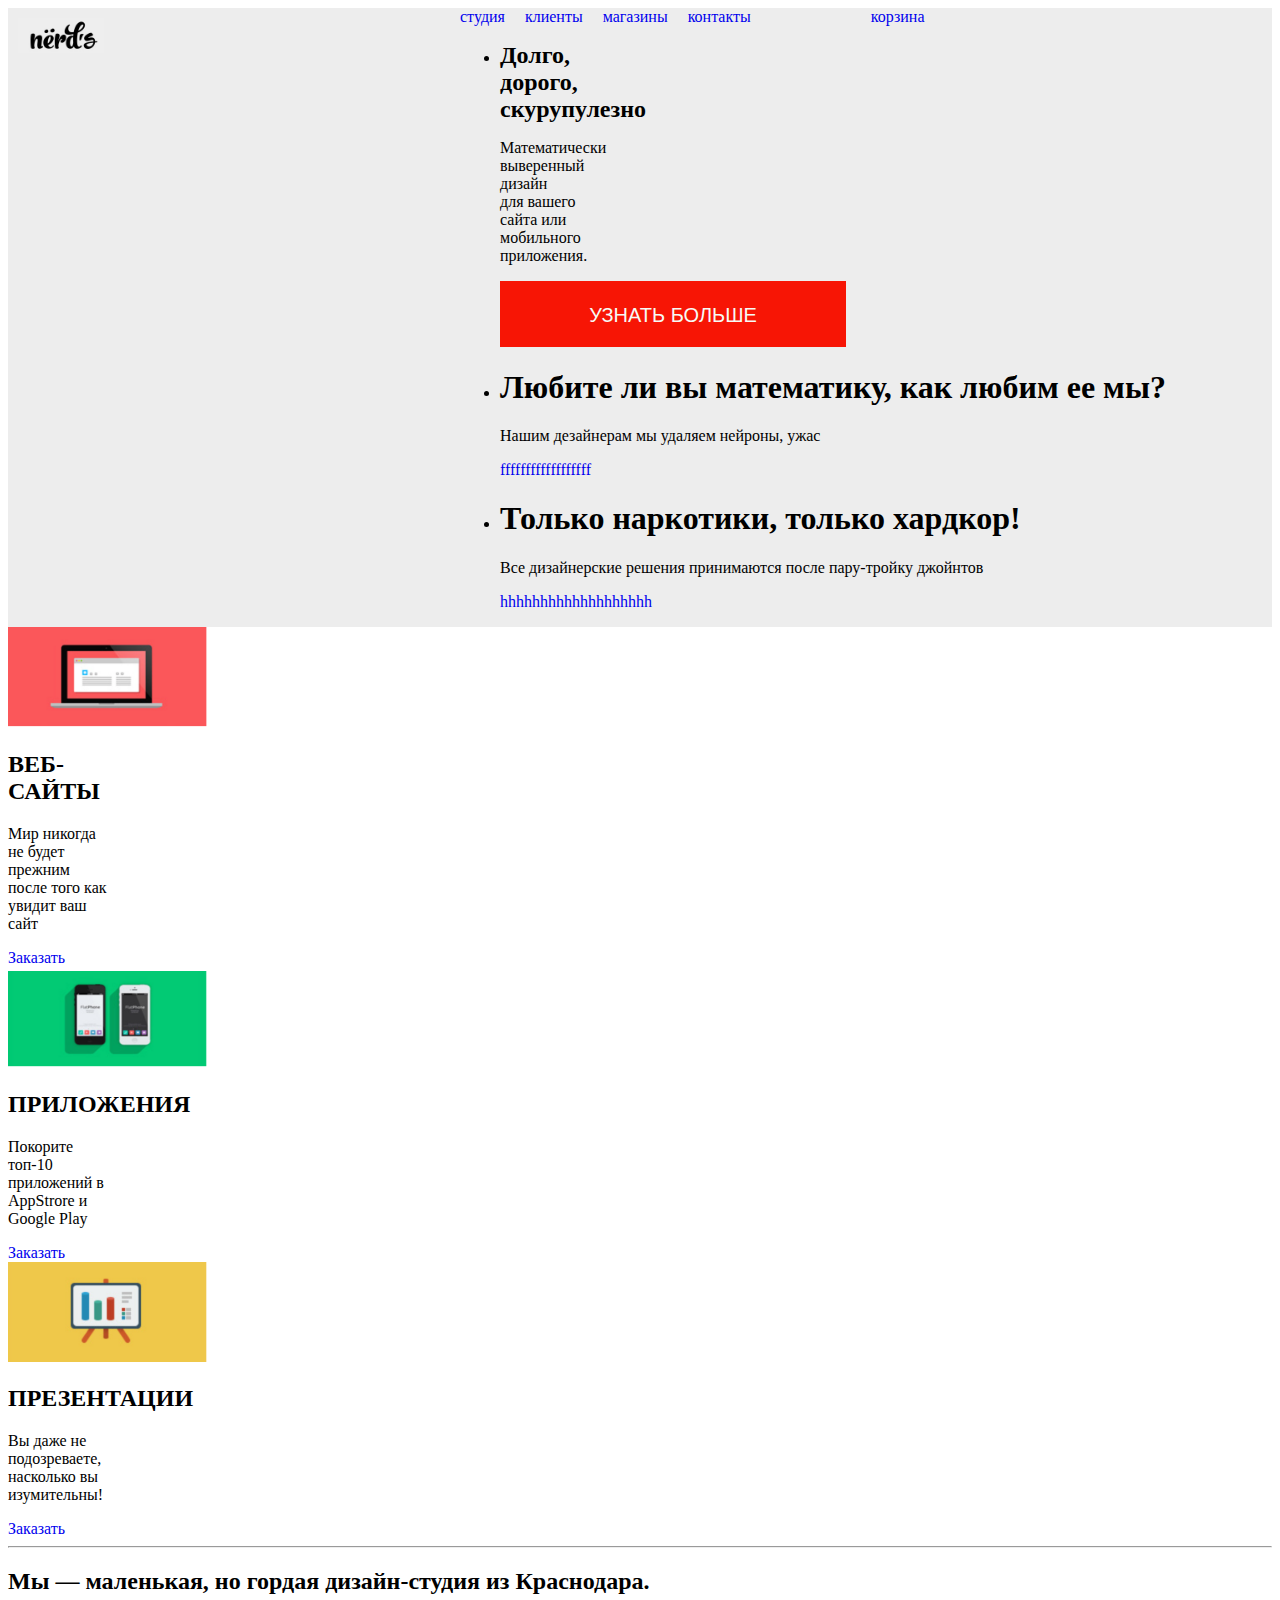
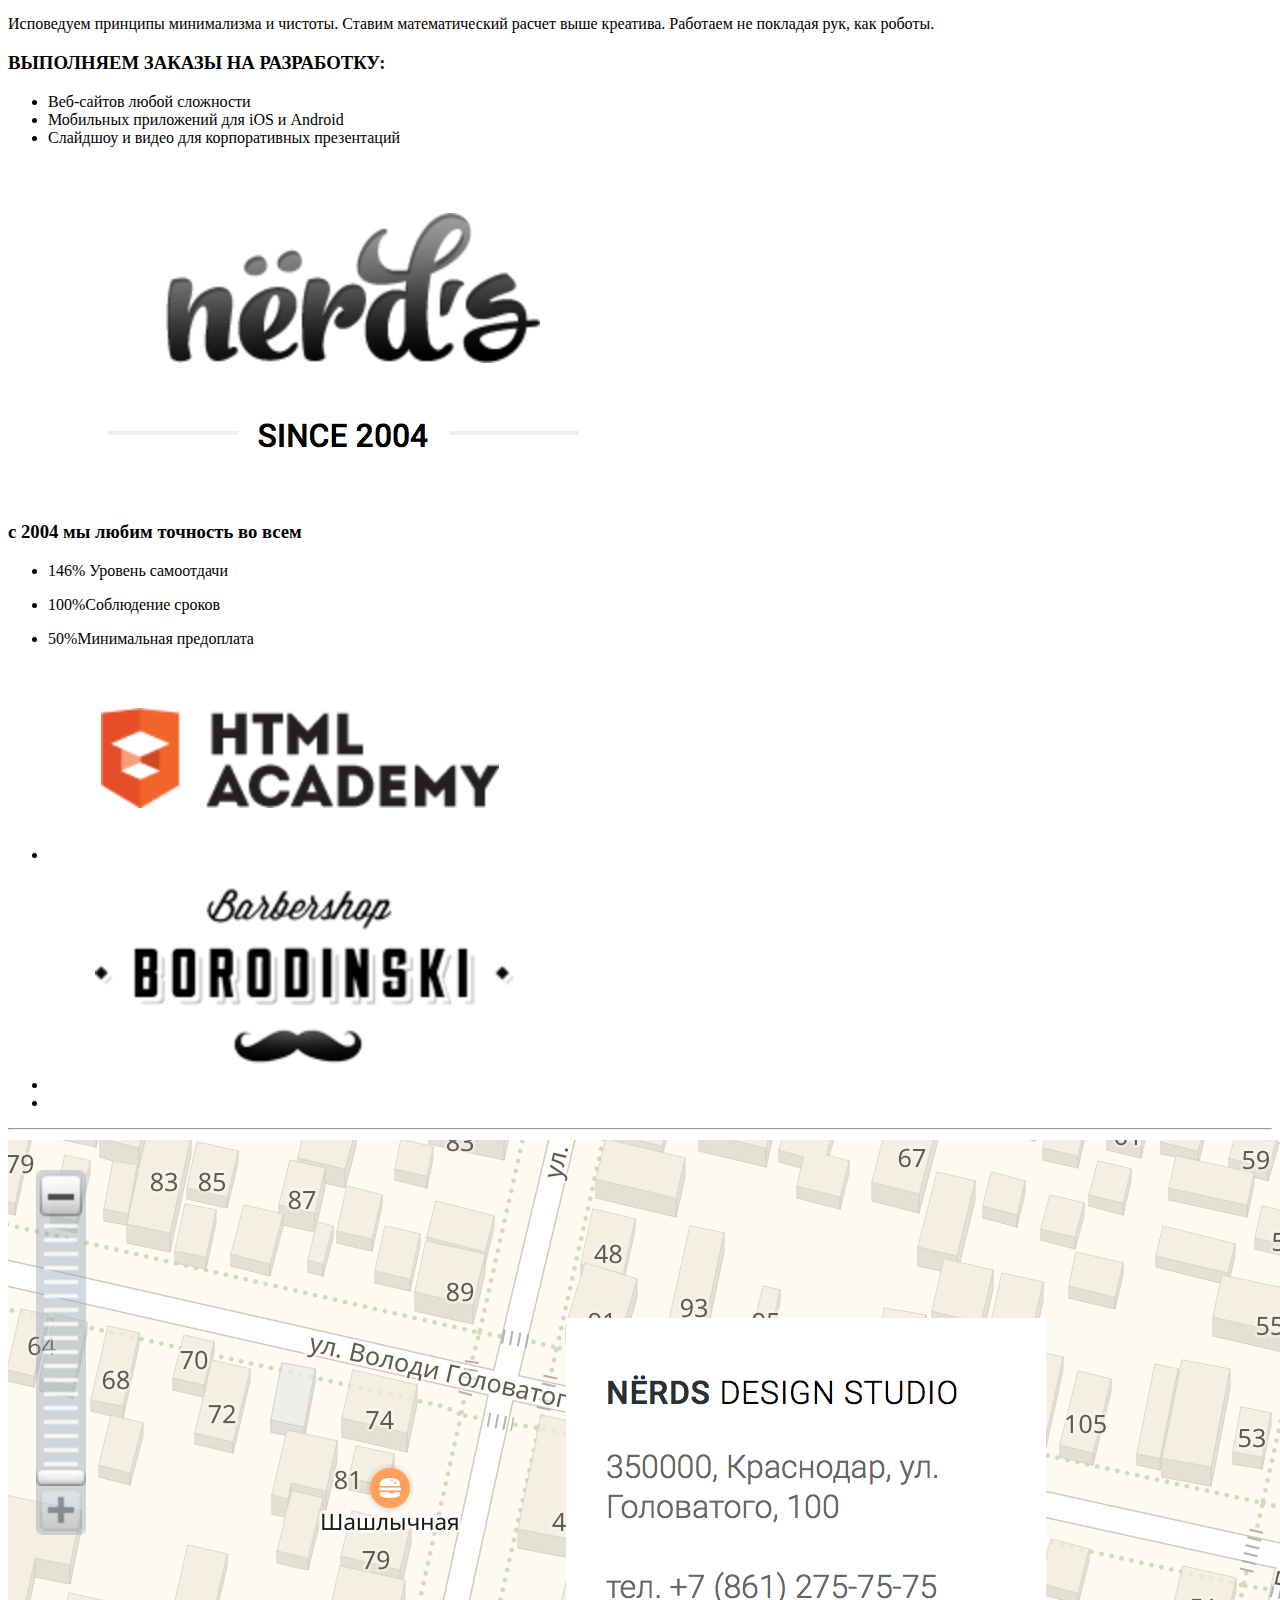
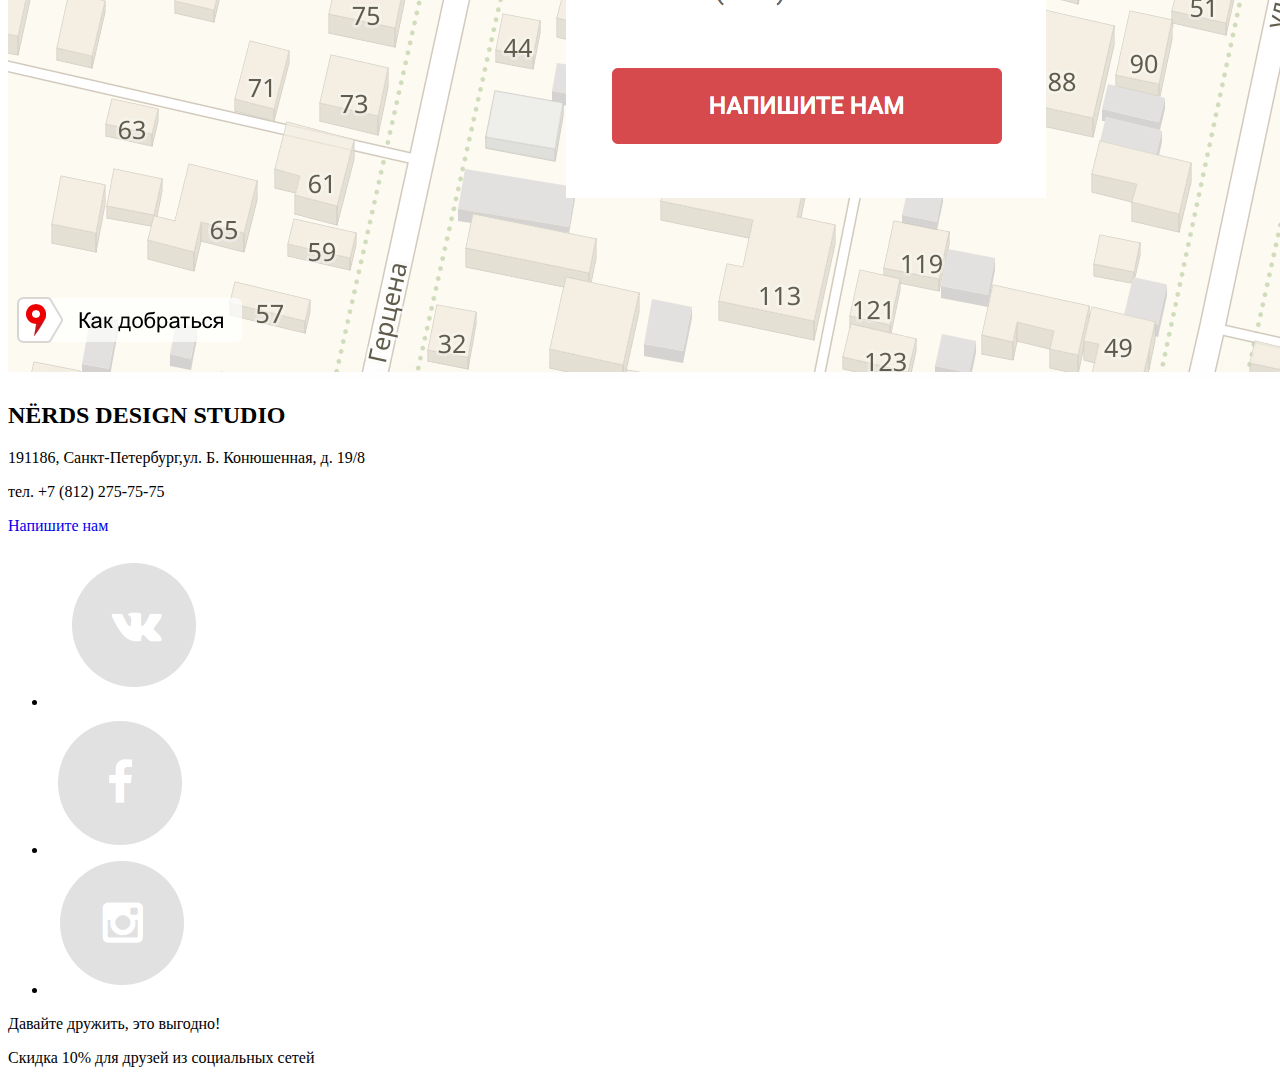
<file: index.html>
<!DOCTYPE html> 
<html lang="ru">

<head>
    <title>Первое задание</title>
		<meta charset="UTF-8">
		<link rel="stylesheet" href="style.css" type="text/css">
</head>

<body>
	 <header>
    <ul class="main-navigation">
    <li><a class="main-navigation"><img class="logo" src="logo.png" alt="логотип" title="это мы" </a></li>

    <li><a class="main-navigation" href="http://anna-v.github.io/nerds/index.html">студия</a></li>
    <li><a class="main-navigation" href="http://anna-v.github.io/nerds/index.html#references">клиенты</a></li>
    <li><a class="main-navigation" href="http://anna-v.github.io/nerds/catalog.html">магазины</a></li>
    <li><a class="main-navigation" href="http://anna-v.github.io/nerds/index.html#contacts">контакты</a></li>
    <li><a class="main-navigation bucket" href="http://anna-v.github.io/nerds/index.html#">корзина</a></li>
    </ul><br>
  
<section class="long"> 

  <ul>
  <li>
    <h1 class="text_long">Долго, дорого, скурупулезно</h1>
    <p class="text_design">Математически выверенный дизайн <br>
для вашего сайта или мобильного приложения.</p>
    <a class="button" href="text.html">Узнать больше</a>
  </li>
  <li>
    <h1>Любите ли вы математику, как любим ее мы?</h1>
    <p>Нашим дезайнерам мы удаляем нейроны, ужас</p>
    <a href="index.html">ffffffffffffffffff</a>
  </li>
  <li>
    <h1>Только наркотики, только хардкор!</h1>
    <p>Все дизайнерские решения принимаются после пару-тройку джойнтов</p>
    <a href="index.html">hhhhhhhhhhhhhhhhhhh</a>
  </li>
</ul>

</section>
  </header>

<main>
  <section class="order">

    <article class="sait">
      <img src="website.png"  width="200" 
   height="100" alt="ВЕБ-САЙТЫ">
   <h2>ВЕБ-САЙТЫ</h2>
<p>Мир никогда не будет прежним после того как увидит ваш сайт</p>
<a href="index.html">Заказать</a>
    </article>

      <article class="attachment">
      <img src="attachment.png" width="200" 
   height="100" alt="ПРИЛОЖЕНИЯ">
   <h2>ПРИЛОЖЕНИЯ</h2>
<p>Покорите топ-10 приложений в AppStrore и Google Play</p>
<a href="index.html">Заказать</a>
 </article>

<article class="presentation">
      <img src="presentation.png" width="200" height="100" alt="ПРЕЗЕНТАЦИИ">
   <h2>ПРЕЗЕНТАЦИИ</h2>
<p>Вы даже не подозреваете, насколько вы изумительны!</p>
<a href="index.html">Заказать</a>
    </article> 
  </section>
  <hr>

  <section class="small_studio">
    <article >
      <h2>Мы — маленькая, но гордая дизайн-студия из Краснодара.</h2>
      <p>Исповедуем принципы минимализма и чистоты. Ставим математический расчет выше креатива. Работаем не покладая рук, как роботы.</p>
      <h3>ВЫПОЛНЯЕМ ЗАКАЗЫ НА РАЗРАБОТКУ:</h3>
      <ul>
        <li>Веб-сайтов любой сложности</li>
<li>Мобильных приложений для iOS и Android</li>
<li>Слайдшоу и видео для корпоративных презентаций</li>
      </ul>
      </article>
      <article >
      <a href="index.html"><img src="logo2.png"></a>
      <h3>с 2004 мы любим точность во всем</h3>
       <ul>
    <li>  
      <p> <span> 146% </span> Уровень самоотдачи</p>    
    </li>
    <li>
      <p><span>100%</span>Соблюдение сроков</p>
    </li>
    <li>
      <p><span>50%</span>Минимальная предоплата </p>
    </li>
   </ul>
   </article>
 </section>
 <section class="partners">
  <ul>
    <li><a href="https://htmlacademy.ru"><img src="HTMLacademy.png" alt="gluk"></a></li>
    <li><a href="http://barbershop-borodinski.ru/vasilyeva/barbershop/"><img src="Borodinski.png" alt="gluk"></a></li>
    <li><a href="index.htmlhttp://glukhanko.ru"></a></li>
  
  
  </ul>
 </section>
<hr>
</main>

<footer>
  <section> 
      <img src="map.png" alt="map">
      <article>
  <h2>NЁRDS DESIGN STUDIO</h2>
  <p>191186, Санкт-Петербург,ул. Б. Конюшенная, д. 19/8</p>
  <p>тел. +7 (812) 275-75-75</p>
  <a href="index.html">Напишите нам</a>
</article>
    </section>
     <section> 
      <ul>
        <li><a href="https://vk.com/feed"><img src="vk.png"></a></li>
        <li><a href="https://www.facebook.com"><img src="f.png"></a></li>
        <li><a href="https://www.instagram.com"><img src="inst.png"></a></li>
      </ul>
      <div>
        <p>Давайте дружить, это выгодно!</p>
        <p>Скидка 10% для друзей из социальных сетей</p>
      </div>
      </section>
  </footer>
  
</body>
</html>
</file>
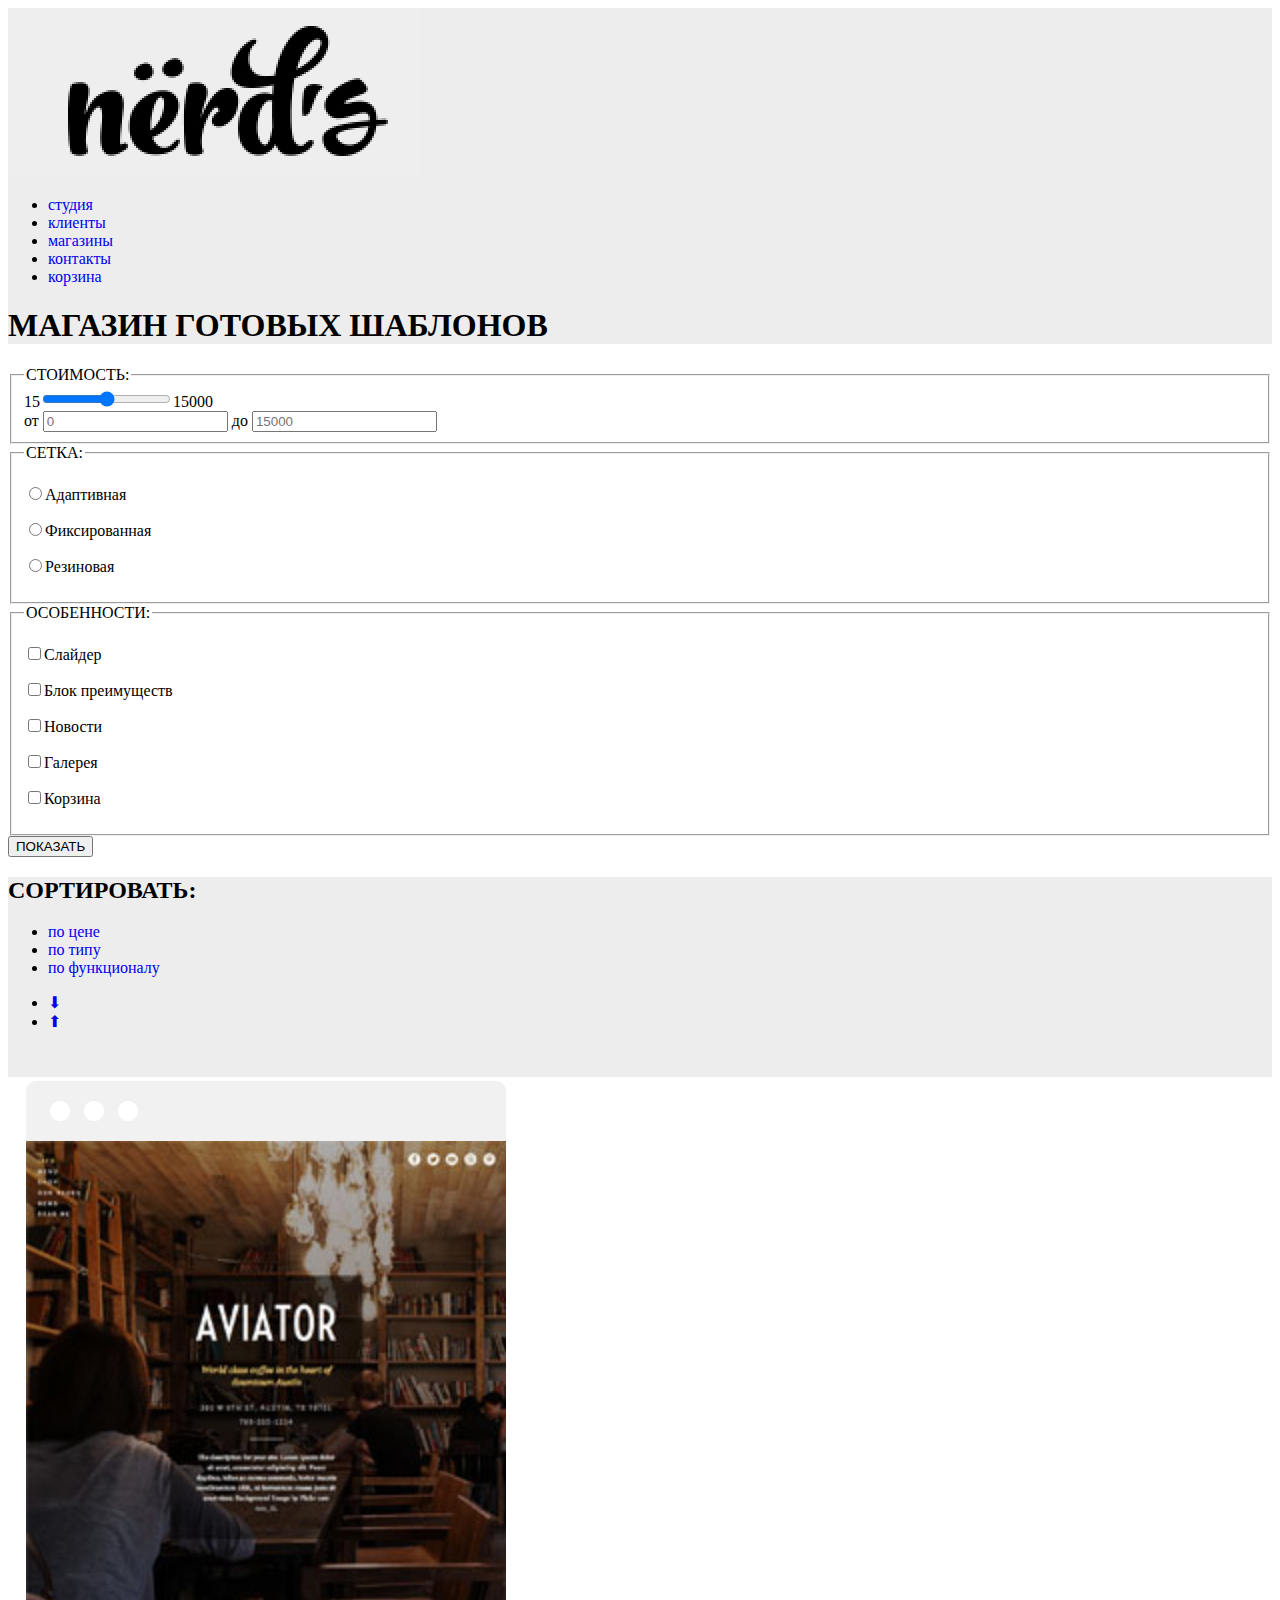
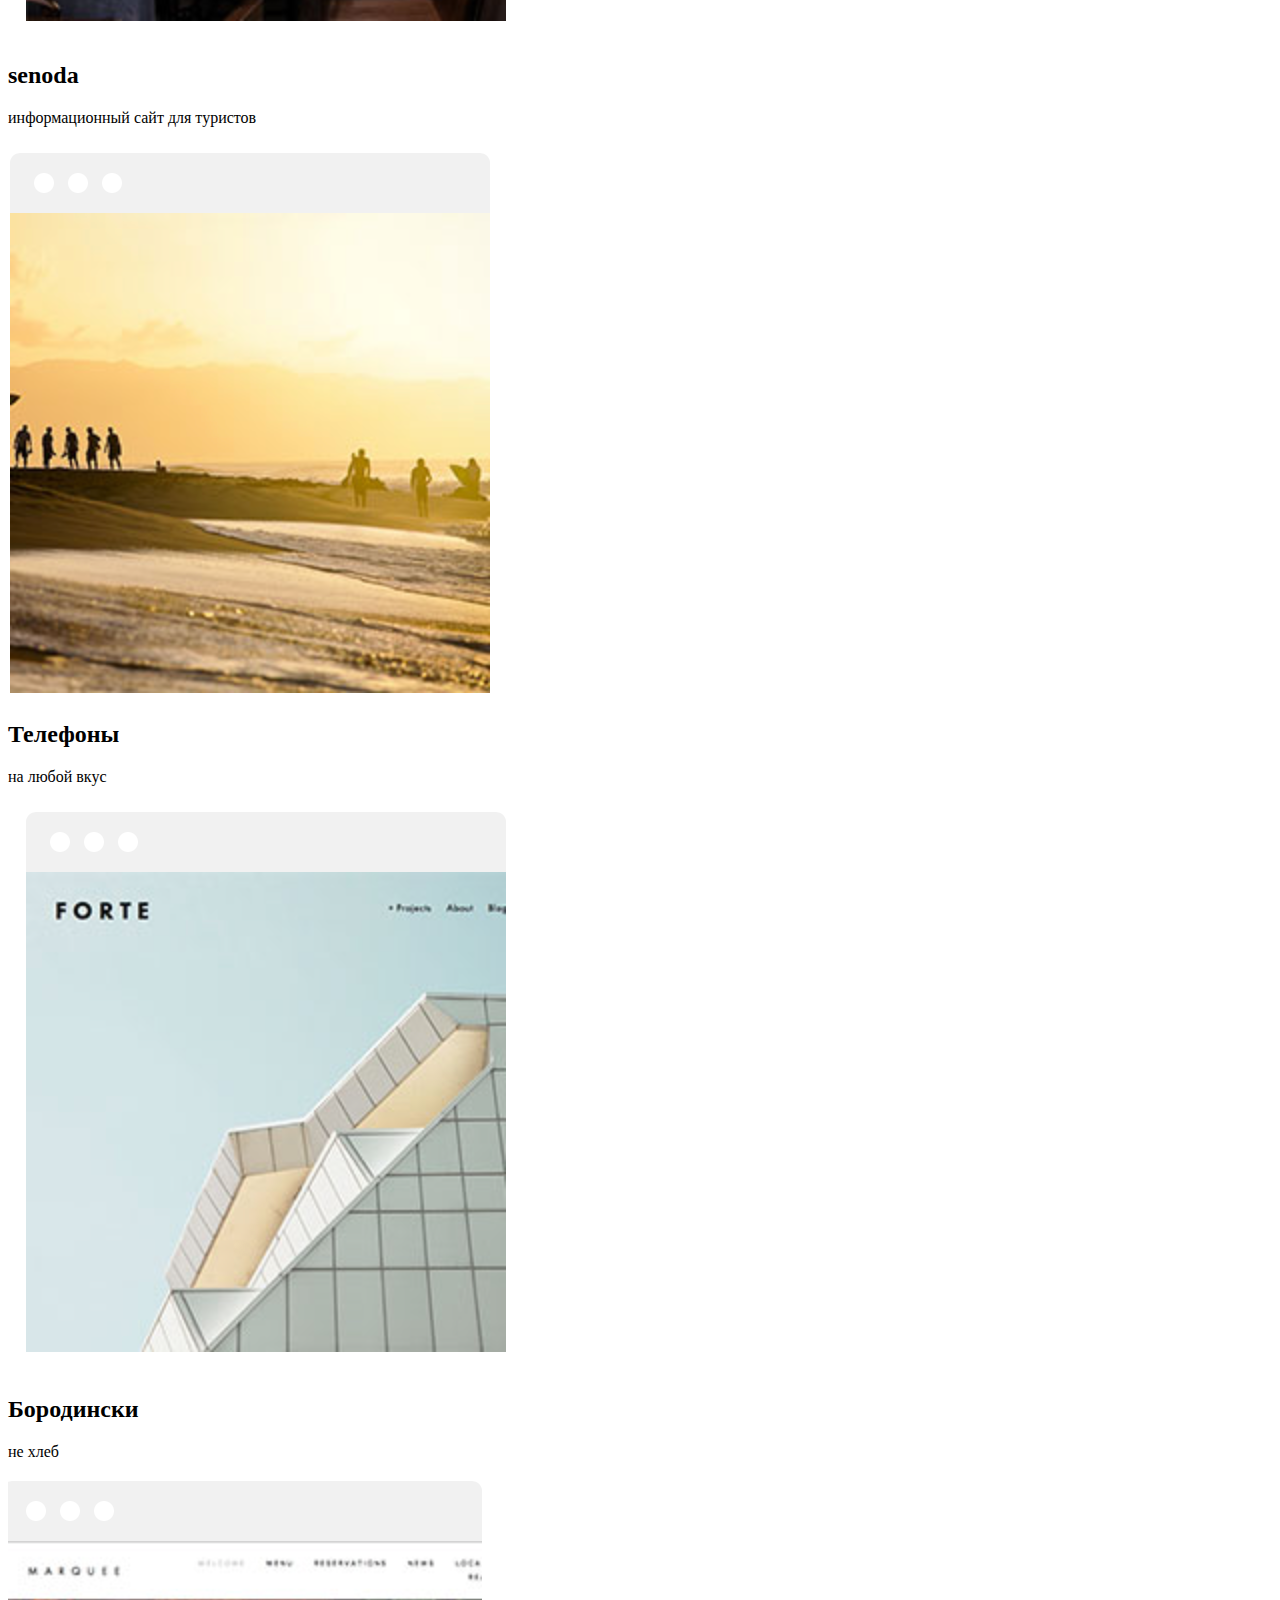
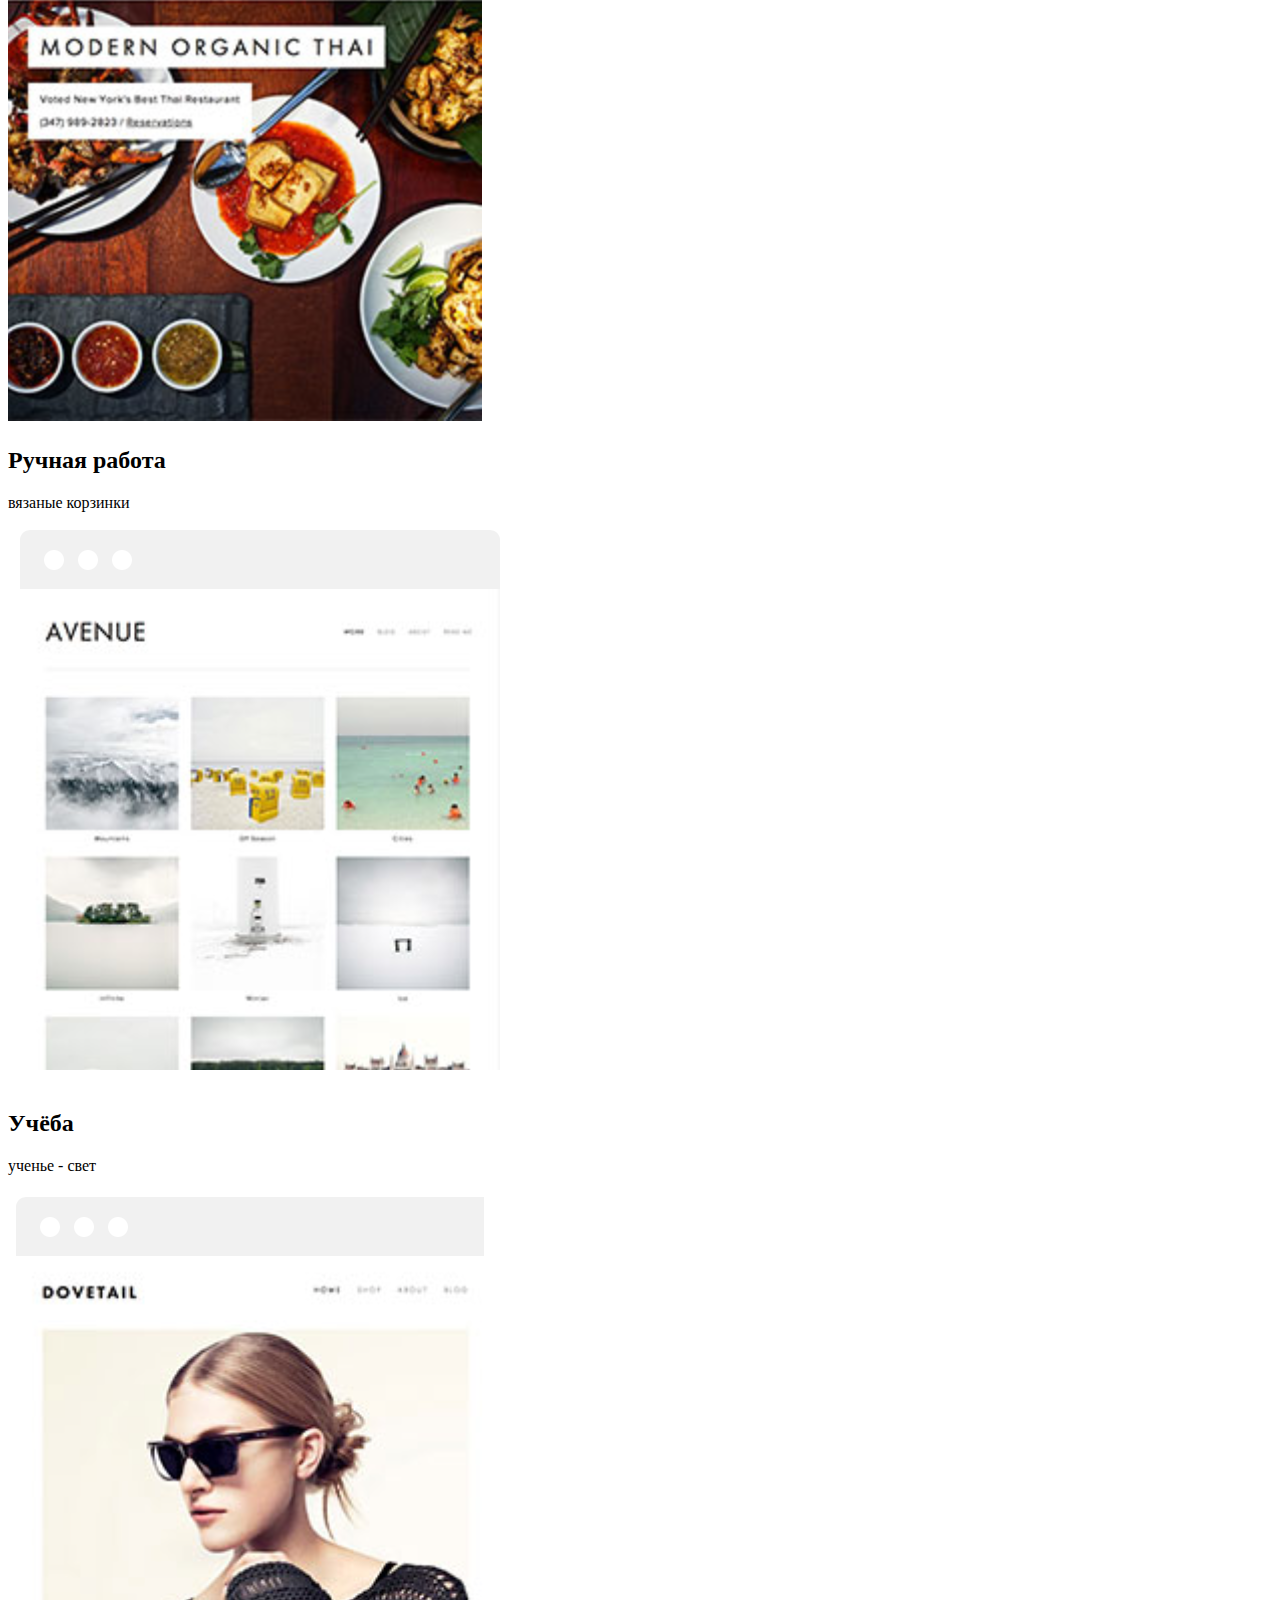
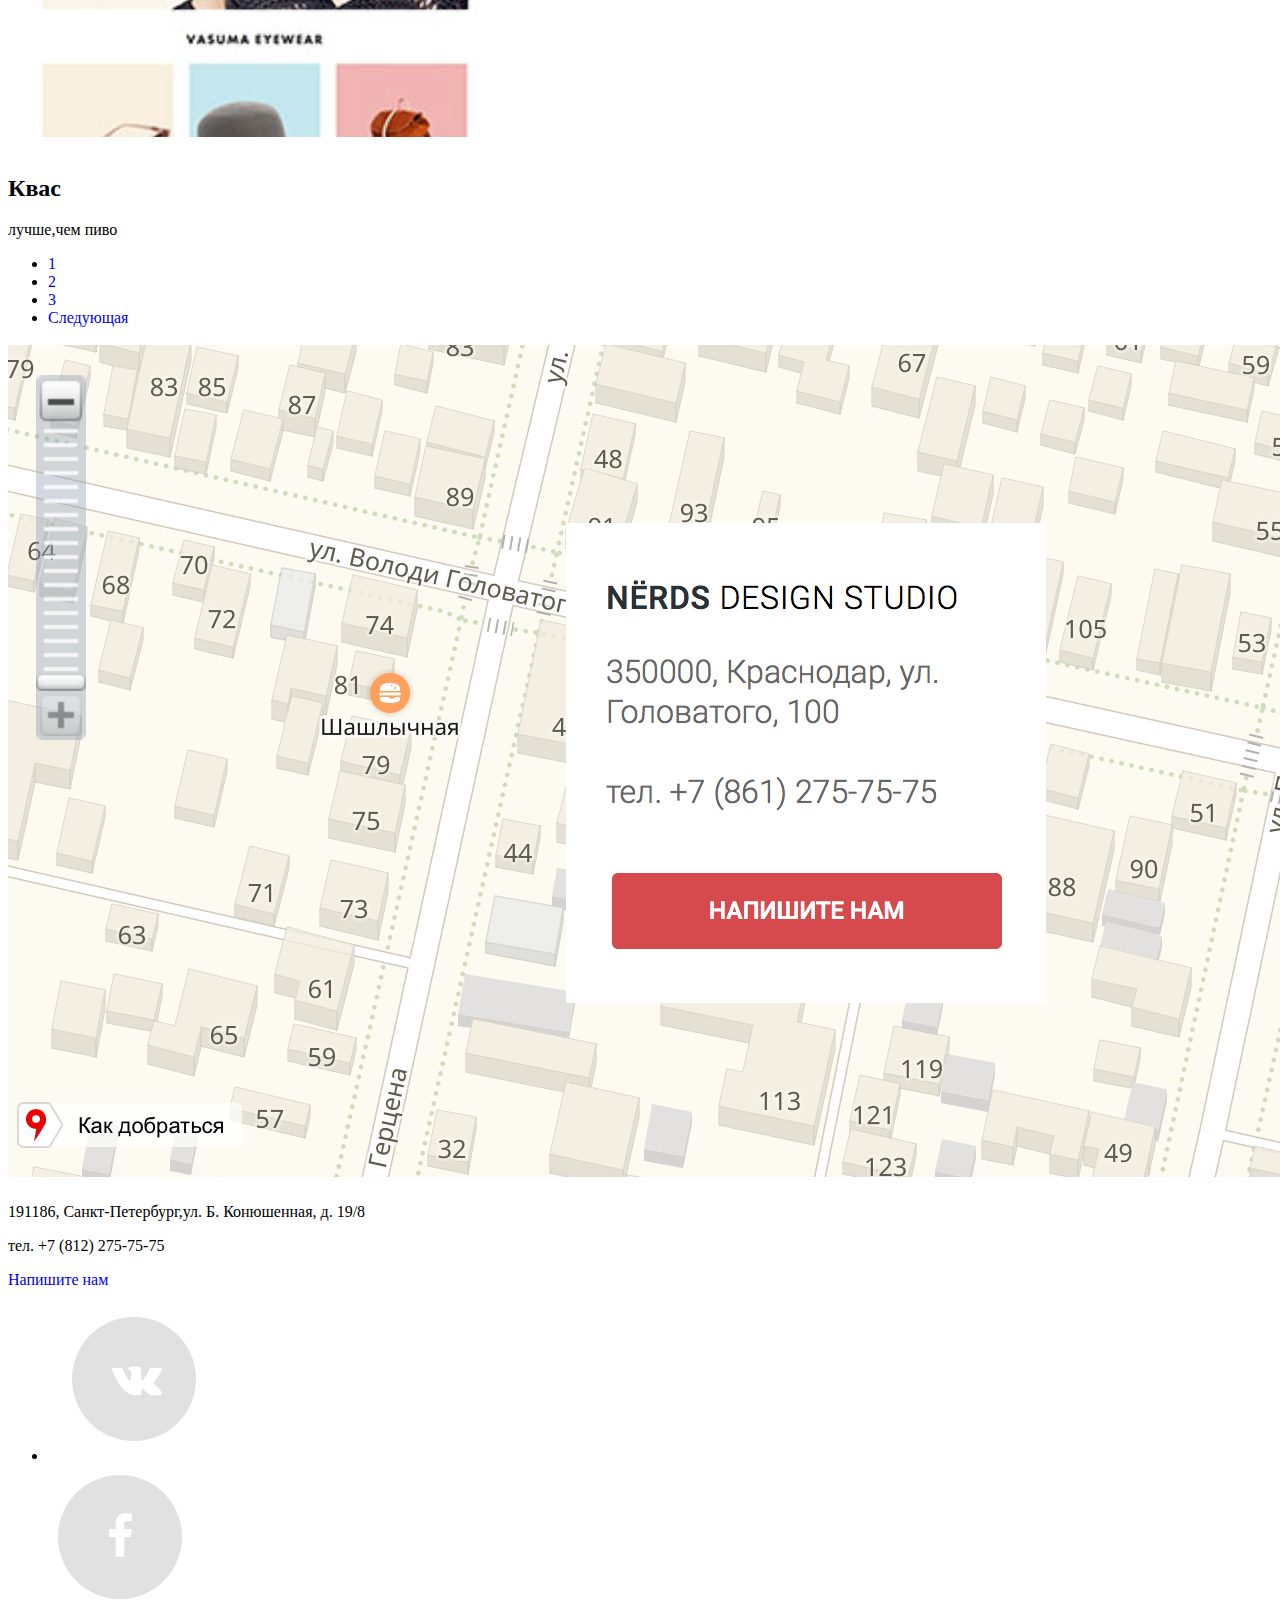
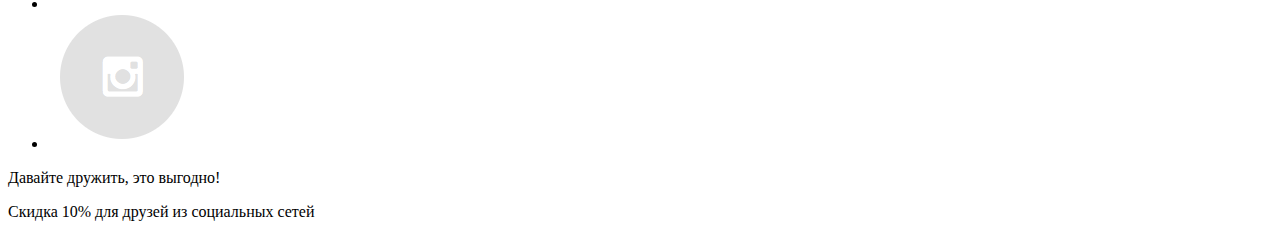
<file: catalog.html>
<!DOCTYPE html> 
<html lang="ru">

<head>
    <title>Первое задание_каталго</title>
		<meta charset="UTF-8">
		<link rel="stylesheet" href="style.css"> 
</head>

<body>
<header>
    <div>
      <a href="index.html"><img src="logo.png" alt="логотип" title="это мы"></a>
    </div>
    <nav class="main-navigation">
      <ul>
    <li><a href="http://anna-v.github.io/nerds/index.html">студия</a></li>
    <li><a href="http://anna-v.github.io/nerds/index.html#references">клиенты</a></li>
    <li><a href="http://anna-v.github.io/nerds/catalog.html">магазины</a></li>
    <li><a href="http://anna-v.github.io/nerds/index.html#contacts">контакты</a></li>
    <li><a href="http://anna-v.github.io/nerds/index.html#">корзина</a></li>
    </ul>
    </nav>
     <h1>МАГАЗИН ГОТОВЫХ ШАБЛОНОВ</h1>
  </header>
  <main>
    <section>
      <form>
      <fieldset>
        <legend>СТОИМОСТЬ:</legend>
      15<input type="range" (15 to 15000) min="15" max="15000"/>15000<br>
      <label for="from">от</label>
      <input type="text" placeholder="0" id="from">
      <!-- Возможно ли такое, что сначала label, а потом inpit?-->
      <label for="till">до</label>
      <input type="text" placeholder="15000" id="till">
      </fieldset>  
  <fieldset>
   <legend>СЕТКА:</legend>
    
  <p><input name="greed" type="radio" value="adaptiv" id="adaptiv"><label for="adaptiv">Адаптивная </label></p>
  <p><input name="greed" type="radio" value="fixed"><label for="fixed">Фиксированная</label></p>
  <p><input name="greed" type="radio" value="ribbon"><label for="ribbon">Резиновая</label></p>
</fieldset>

<fieldset>
  <legend>ОСОБЕННОСТИ:</legend>
  
  <p><input name="feature" type="checkbox" id="slader"><label for="slader">Слайдер</label></p>
  <p><input name="feature" type="checkbox" id="block"><label for="block">Блок преимуществ</label></p>
  <p><input name="feature" type="checkbox" id="news"><label for="news">Новости</label></p>
 <p><input  name="feature" type="checkbox" id="gallery"><label for="gallery">Галерея</label></p>
 <p><input name="feature" type="checkbox" id="korzina"><label for="korzina">Корзина</label></p>
</fieldset>

  <input type="submit" value="ПОКАЗАТЬ">
</form>
</section>
  <section>
    <header>
      <h2>СОРТИРОВАТЬ:</h2>
      <ul>
      <li><a href="catalog.html">по цене</a></li>
      <li><a href="catalog.html">по типу</a></li>
      <li><a href="catalog.html">по функционалу</a></li>
      </ul>
      <ul>
      <li><a href="catalog.html">&#11015;</a></li>
      <li><a href="catalog.html">&#11014;</a></li>
      </ul>
    </header>
  </section>

  <section class="goods">

    <article>
      <img src="1.png" alt="senosa">
      <div class="hover-block">
        <h2>senoda</h2>
        <p>информационный сайт для туристов</p>
        <a href="index.html"></a>
      </div>
    </article>

    <article>
      <img src="2.png" alt="2">
      <div class="hover-block">
        <h2>Телефоны</h2>
        <p>на любой вкус</p>
        <a href="index.html"></a>
      </div>
    </article>
    <article>
      <img src="3.png" alt="3">
      <div class="hover-block">
        <h2>Бородински</h2>
        <p>не хлеб</p>
        <a href="index.html"></a>
      </div>
    </article>
    <article>
      <img src="4.png" alt="4">
      <div class="hover-block">
        <h2>Ручная работа</h2>
        <p>вязаные корзинки</p>
        <a href="index.html"></a>
      </div>
    </article>
    <article>
      <img src="5.png" alt="5">
      <div class="hover-block">
        <h2>Учёба</h2>
        <p>ученье - свет</p>
        <a href="index.html"></a>
      </div>
    </article>
    <article>
      <img src="6.png" alt="6">
      <div class="hover-block">
        <h2>Квас</h2>
        <p>лучше,чем пиво</p>
        <a href="index.html"></a>
         <!-- текст hover выведен на сайт без наведения. Это нормально на этой стадии? -->

      </div>
    </article>
    <div class="pagination">
      <ul>
        <li><a href="index.html">1</a></li>
        <li><a href="index.html">2</a></li>
        <li><a href="index.html">3</a></li>
        <li><a href="index.html">Следующая</a></li>
      </ul>
     </div>
  </section>
</main>
<footer>
  <section> 
      <img src="map.png" alt="map">
      <article>
  <p>191186, Санкт-Петербург,ул. Б. Конюшенная, д. 19/8</p>
  <p>тел. +7 (812) 275-75-75</p>
  <a href="index.html">Напишите нам</a>
</article>
    </section>
     <section> 
      <ul>
        <li><a href="https://vk.com/feed"><img src="vk.png"></a></li>
        <li><a href="https://www.facebook.com"><img src="f.png"></a></li>
        <li><a href="https://www.instagram.com"><img src="inst.png"></a></li>
      </ul>
      <div>
        <p>Давайте дружить, это выгодно!</p>
        <p>Скидка 10% для друзей из социальных сетей</p>
      </div>
      </section>
  </footer>
  
</body>
</html>
</file>
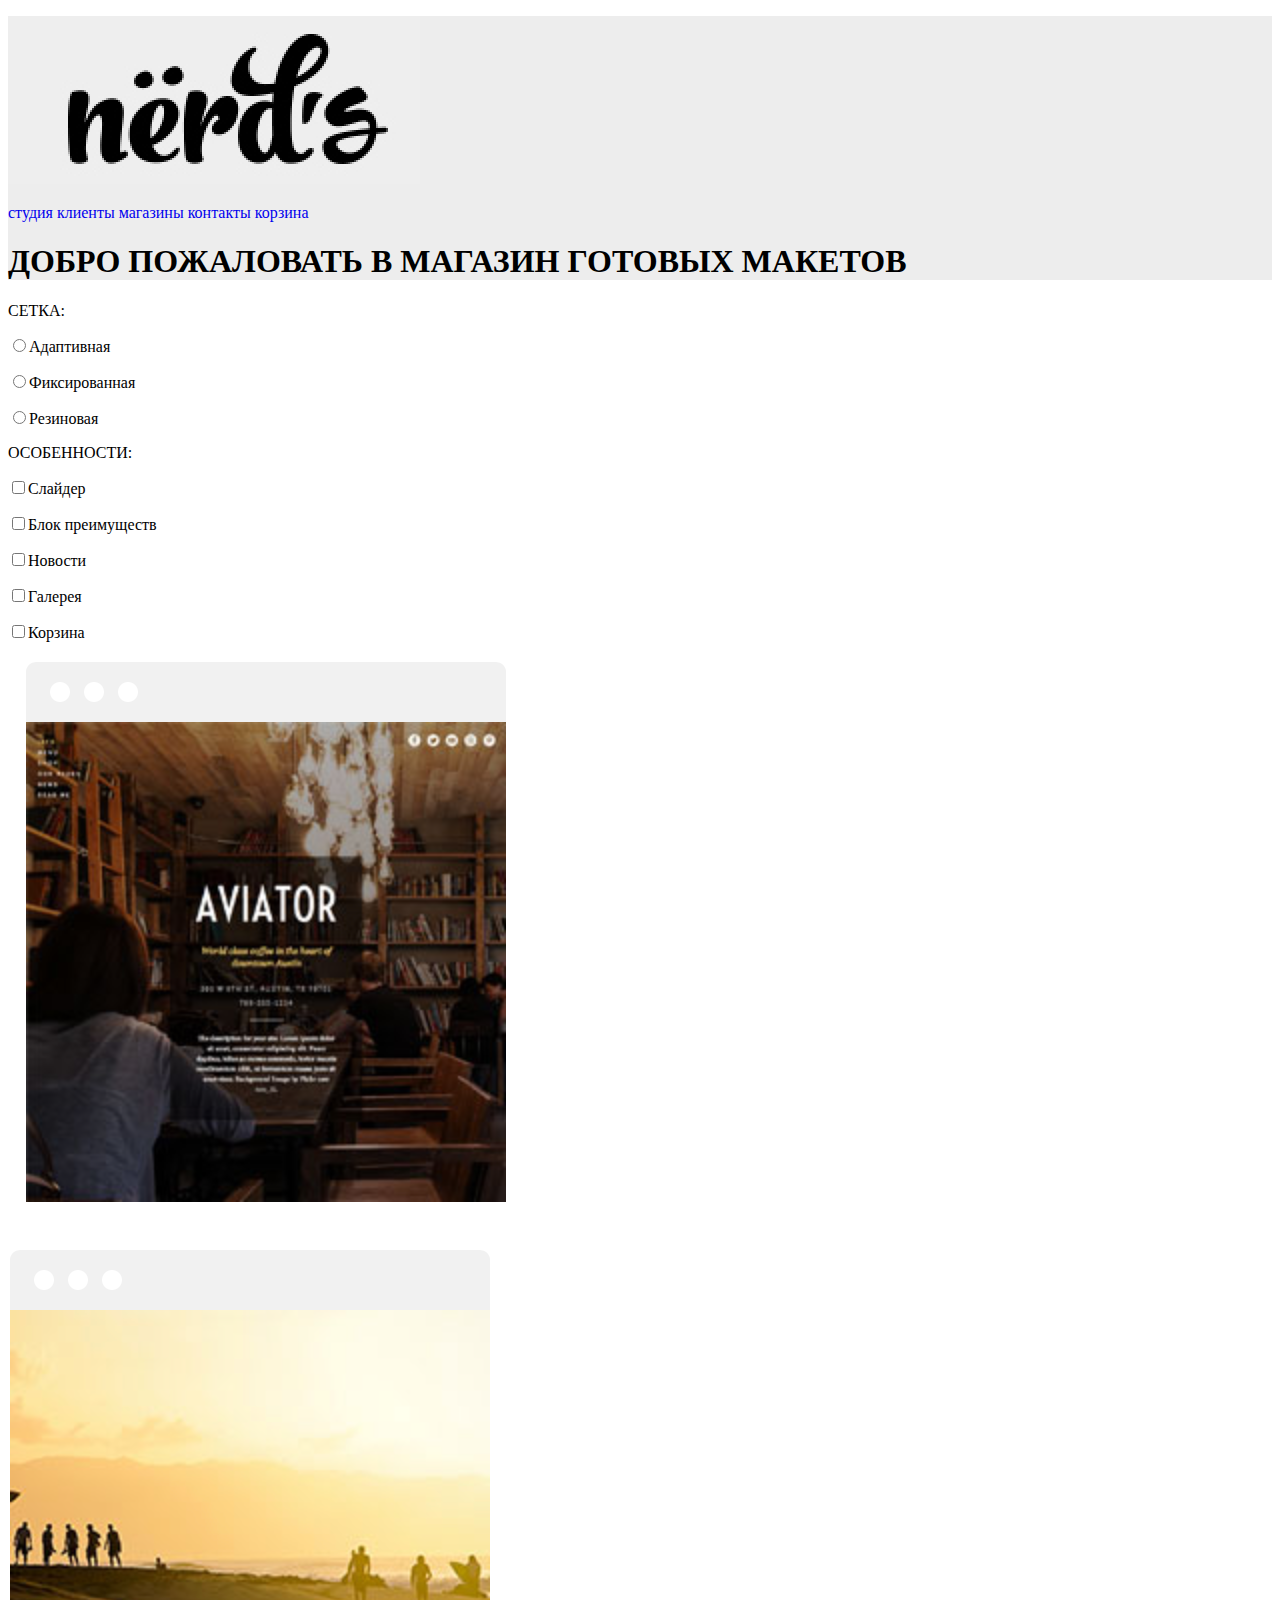
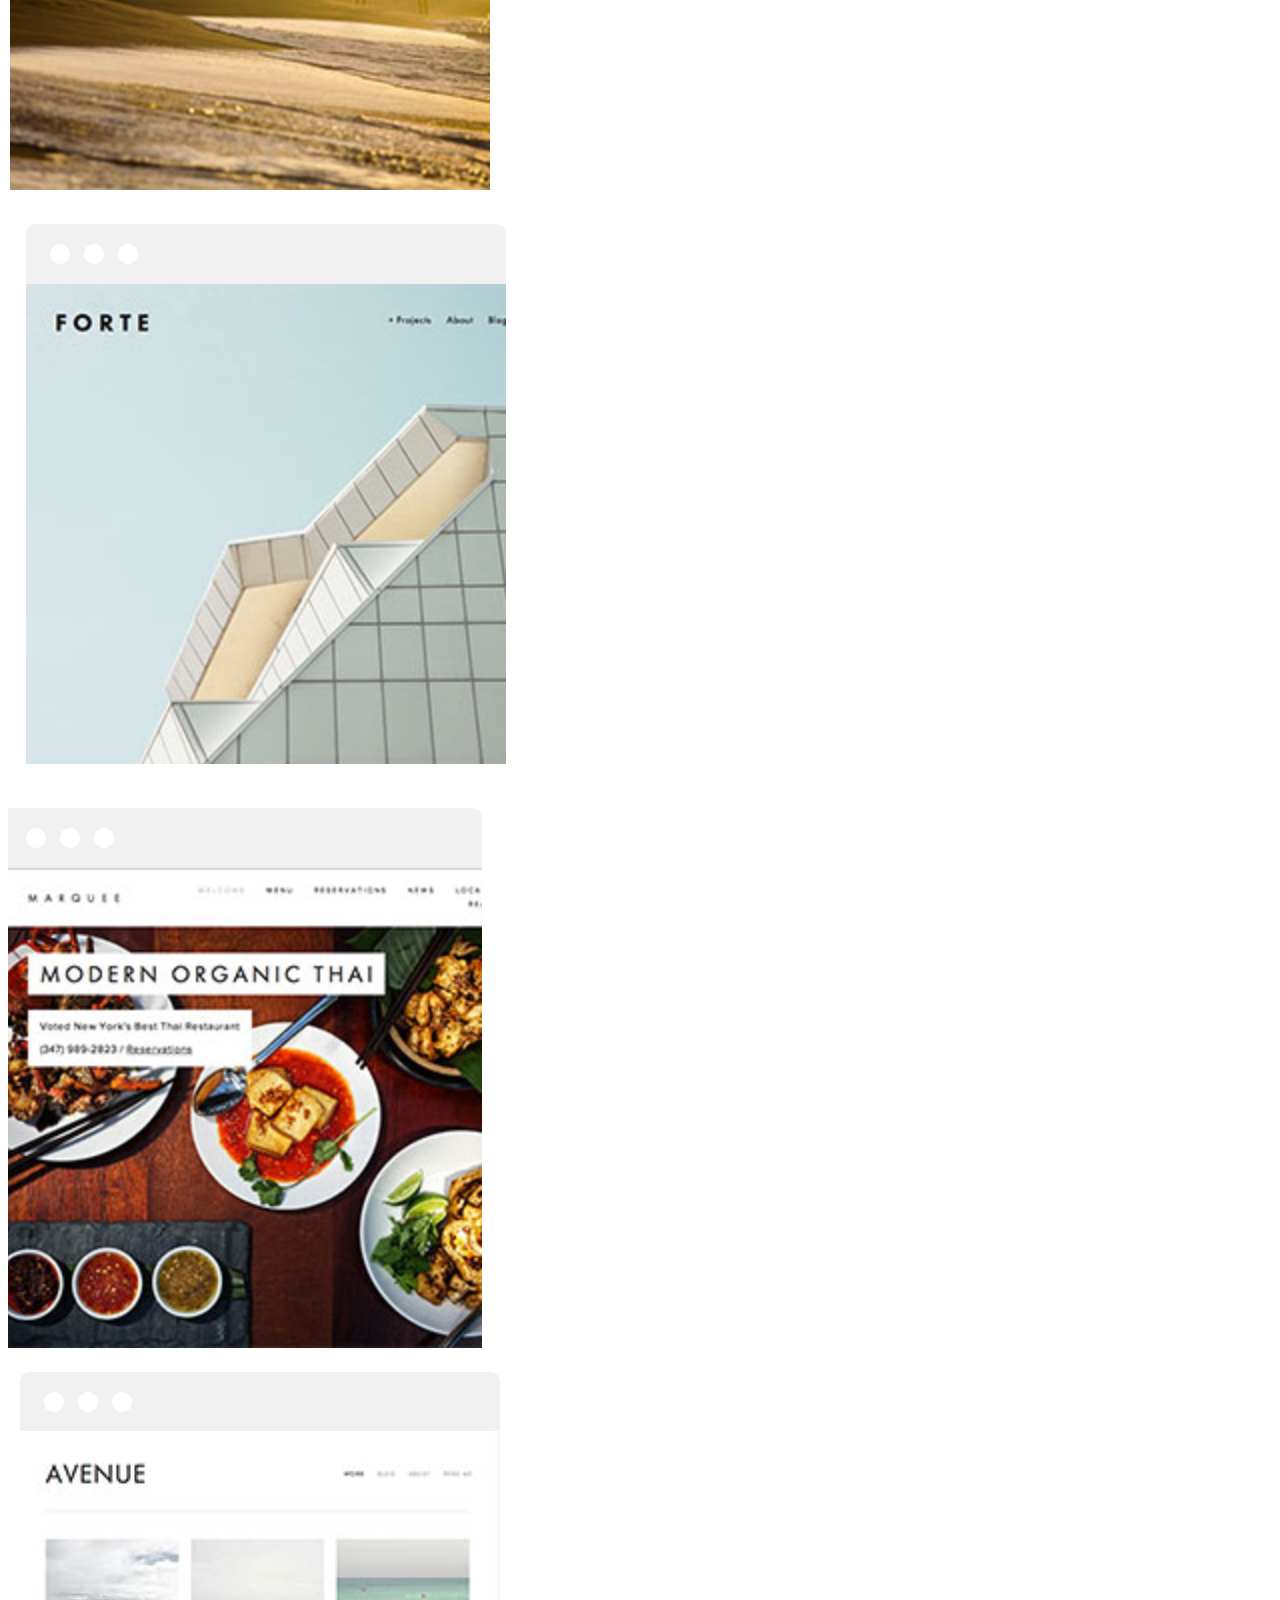
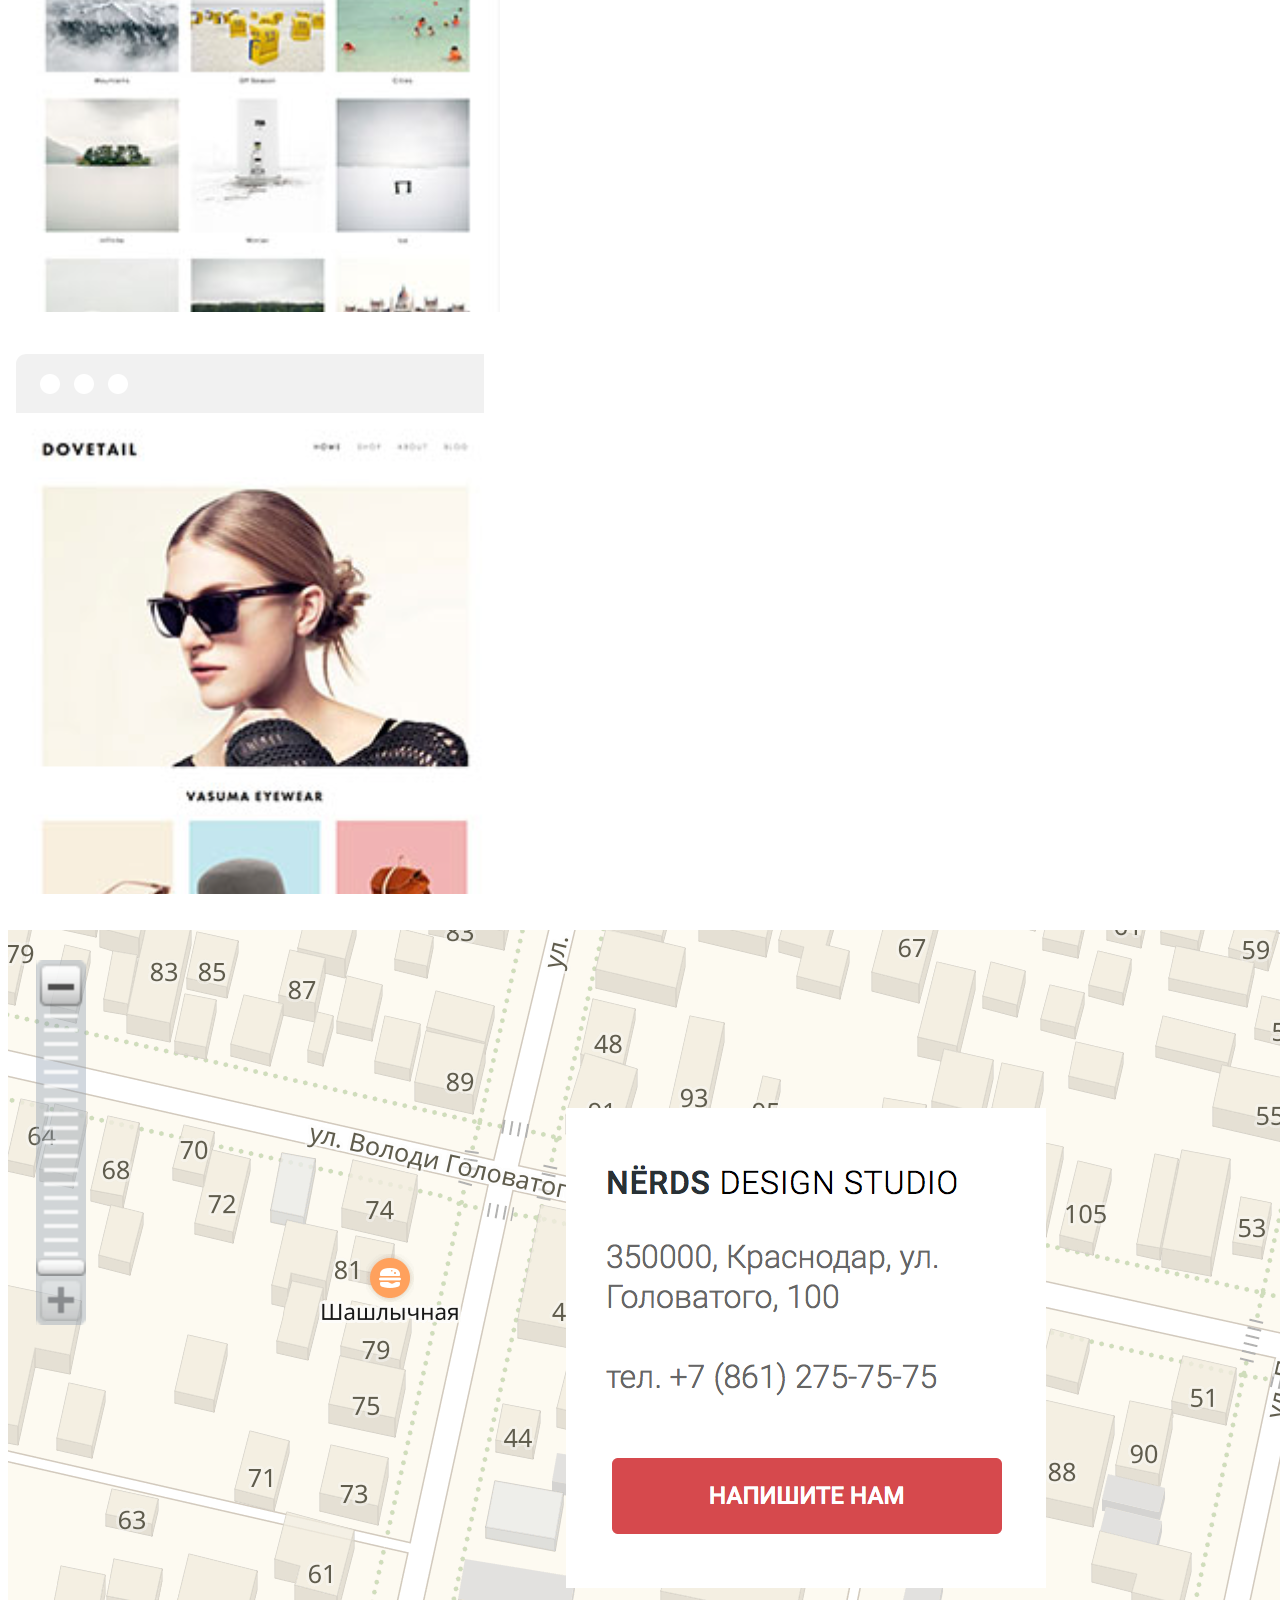
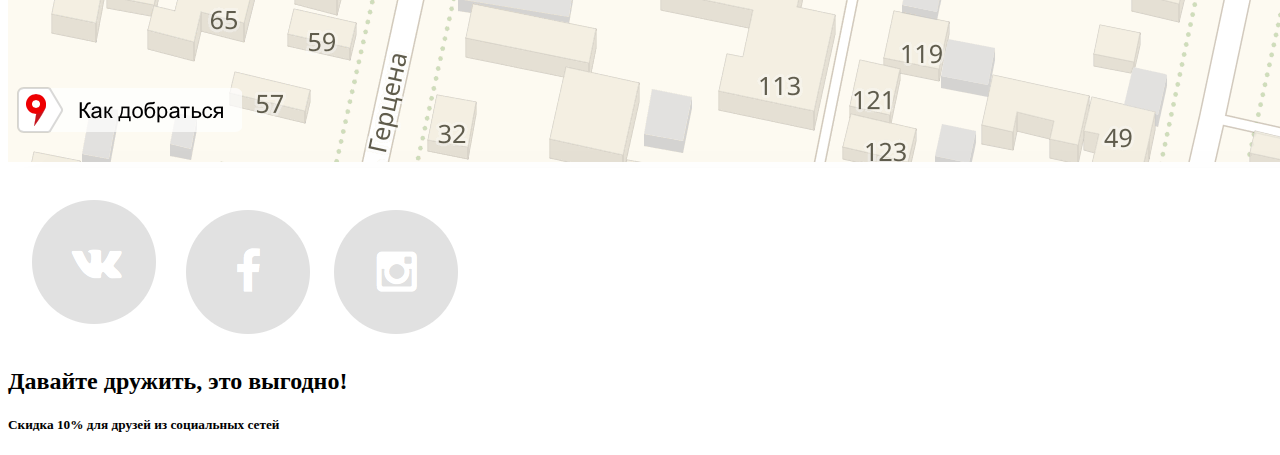
<file: maket2.html>
<!DOCTYPE html> 
<html lang="ru">

<head>
    <title>Первое задание_макет2</title>
		<meta charset="UTF-8">
		<link rel="stylesheet" href="style.css"> 
</head>

<body>
	 <header>
    <div>
      <p><img src="logo.png" alt="логотип" title="это мы"></p>
    </div>
    <a href="http://anna-v.github.io/nerds/index.html">студия</a>
    <a href="http://anna-v.github.io/nerds/index.html#references">клиенты</a>
    <a href="http://anna-v.github.io/nerds/catalog.html">магазины </a>
    <a href="http://anna-v.github.io/nerds/index.html#contacts">контакты</a>
    <a href="http://anna-v.github.io/nerds/index.html#">корзина</a>

     <h1>ДОБРО ПОЖАЛОВАТЬ В МАГАЗИН ГОТОВЫХ МАКЕТОВ</h1>
    
  </header>
<main>
  <p><label for="setka">СЕТКА:</label></p>
  <p><input id="setka" type="radio" name="setka">Адаптивная</p>
  <p><input type="radio" name="setka">Фиксированная</p>
  <p><input type="radio" name="setka">Резиновая</p>

  <p><label for="sp">ОСОБЕННОСТИ:</label></p>
  <p><input id ="sp" type="checkbox" name="setka">Слайдер</p>
  <p><input id ="sp" type="checkbox" name="setka">Блок преимуществ</p>
  <p><input id ="sp" type="checkbox" name="setka">Новости</p>
 <p><input id ="sp" type="checkbox" name="setka">Галерея</p>
 <p><input id ="sp" type="checkbox" name="setka">Корзина</p>


<p><img src="1.png"></p>
<p><img src="2.png"></p>
<p><img src="3.png"></p>
<p><img src="4.png"></p>
<p><img src="5.png"></p>
<p><img src="6.png"></p>
</main>
  <footer>
    <section> <p><img src="map.png"></p></section>
     <section> 
     <p>
       <a href="https://vk.com/feed"><img src="vk.png"></a>
       <a href="https://www.facebook.com"><img src="f.png"></a>
       <a href="https://www.instagram.com"><img src="inst.png"></a>
     </p> 
     <h2>Давайте дружить, это выгодно! </h2>
     <h5>Скидка 10% для друзей из социальных сетей</h5>

   </section>
  </footer>
  
</body>
</html>
</file>
<file: style.css>
header {
	background-color: #EDEDED;
	min-height: 200px;
}


.main-navigation {
  list-style: none; /*убираем маркеры списка*/
  margin: 0; /*убираем отступы*/
  padding-left: 0; /*убираем отступы*/
}
a {
	text-decoration: none; /*убираем подчеркивание текста ссылок*/
}
a.main-navigation   {
	
  float:left;  /*Размещаем список горизонтально для реализации меню*/
  margin-right:20px; /*Добавляем отступ у пунктов меню*/
}
a.bucket {
	margin-left:100px; / /*Добавляем отступ у корзины*/
}
.logo {
	padding: 10px;
   width: 20% ;
   height: 20%;
	
	

}

.long {
	display: inline-block;
	width: auto;

	
}

.button {
	border: 3px solid #F71505;
	font-size: 20px;
	color: #F7FAF5;
	background: #F71505;
	text-transform: uppercase;
	width: 300px;
	height: 20px;
	display: block; 
	text-align: center;
	font-family: Arial, sans-serif;
	
	padding: 20px;	

}

h1.text_long{
	font-family: Roboto;
	width: 100px;
	font-size: 24px;
}
p.text_design {
	font-family: Roboto;
	width: 100px;
	font-size: 16px;
}

.order {
	display: inline-block;
  vertical-align: bottom;
  width: 100px;
}

.gsmall_studio {
	display: inline-block;
  vertical-align: top;
  width: 400px;

}

.partners {
	display: inline;
}
</file>
